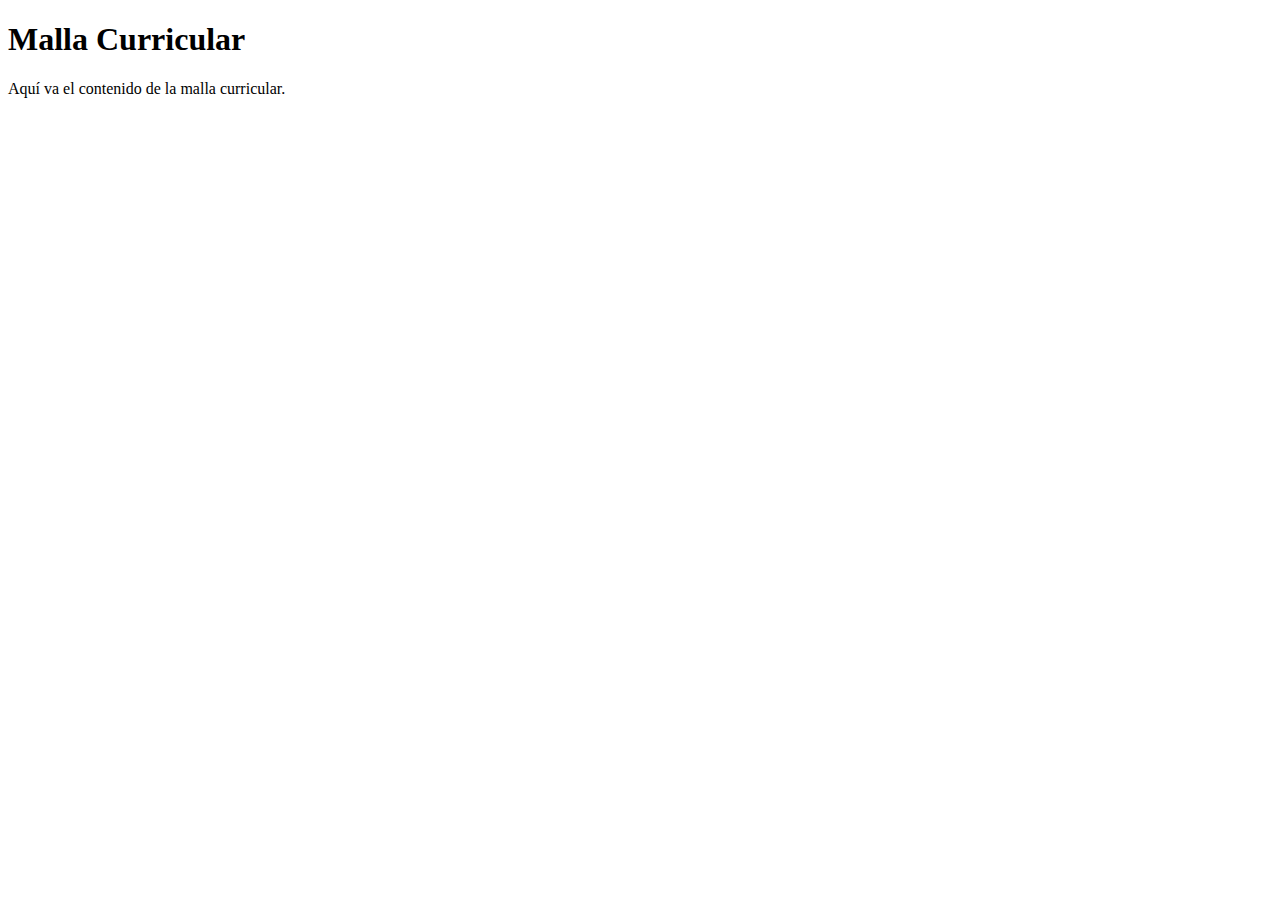
<file: pages/malla.html>
<!DOCTYPE html>
<html lang="en">
<head>
    <meta charset="UTF-8">
    <meta name="viewport" content="width=device-width, initial-scale=1.0">
    <title>Malla Curricular</title>
    <link rel="stylesheet" href="https://github.com/dino-maynasa/Incos-Contabilidad-General-/blob/main/css/style.css">
</head>
<body>
<div data-include="/components/header.html"></div>

<h1>Malla Curricular</h1>
<p>Aquí va el contenido de la malla curricular.</p>
<div data-include="https://github.com/dino-maynasa/Incos-Contabilidad-General-/blob/main/components/footer.html"></div>
<script type="module" src="https://github.com/dino-maynasa/Incos-Contabilidad-General-/blob/main/js/include.js"></script>
</body>
</html>
</file>
